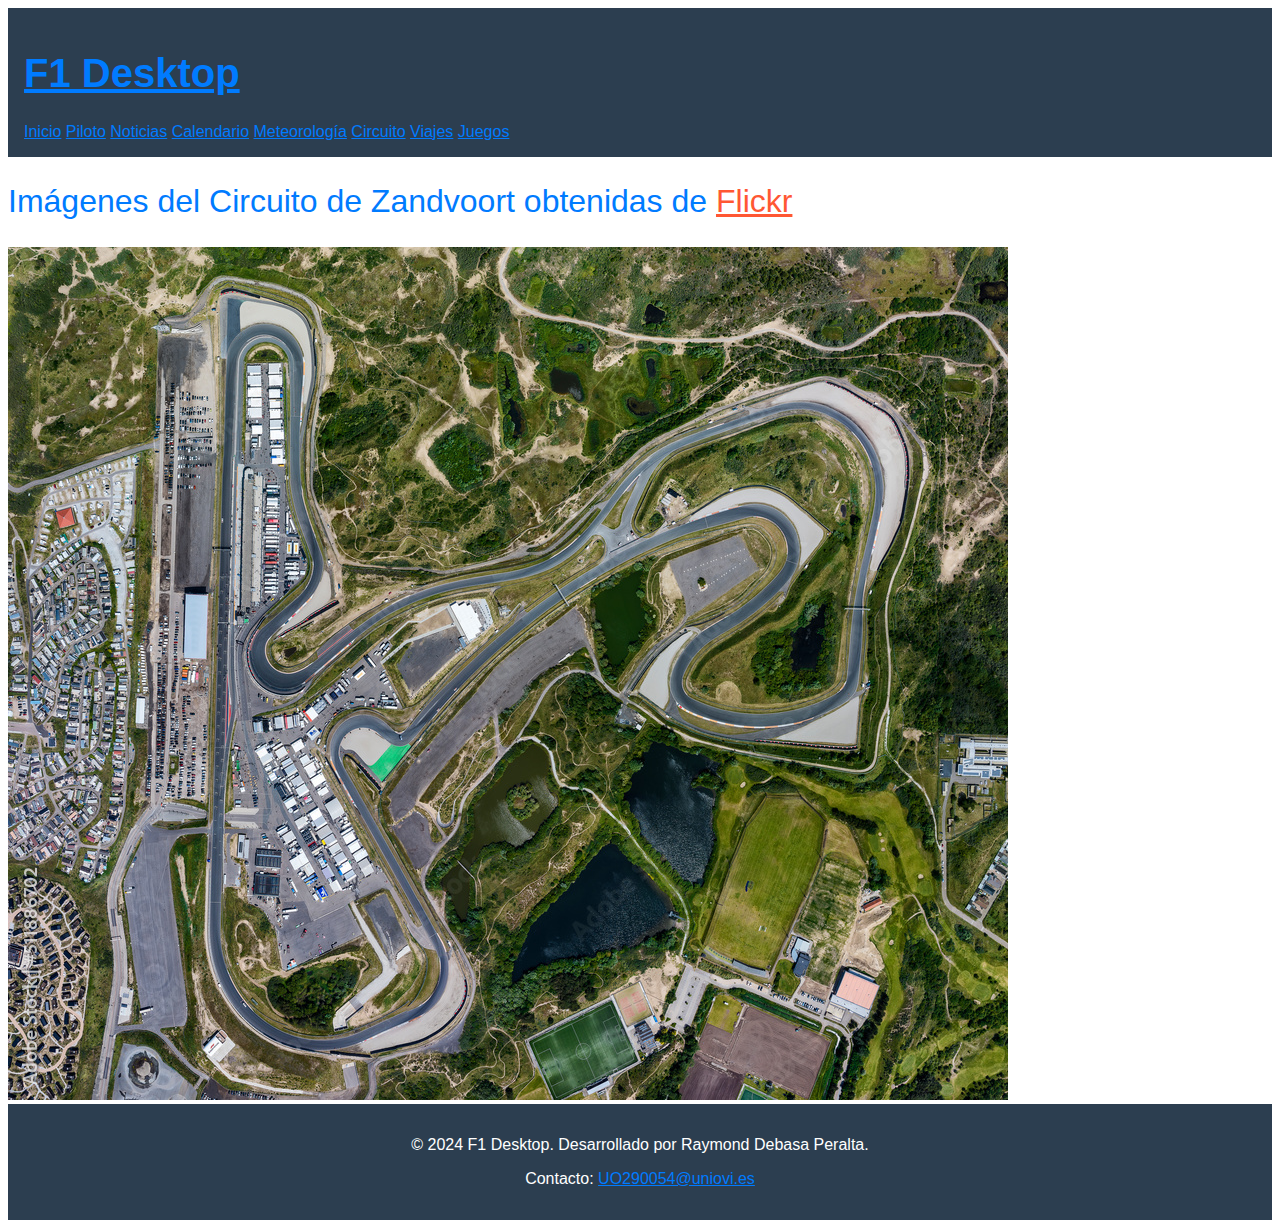
<file: index.html>
<!DOCTYPE HTML>
<html lang="es">
<head>
    <!-- Datos que describen el documento -->
    <meta charset="UTF-8" />
    <meta name="author" content="Raymond Deabsa Peralta" />
    <meta name="description" content="Aquí cada documento debe tener la descripción del contenido concreto del mismo" />
    <meta name="keywords" content="Aquí cada documento debe tener la lista de las palabras clave del mismo separadas por comas" />
    <meta name="viewport" content="width=device-width, initial-scale=1.0" />

    <title>F1 Desktop</title>
    <link rel="icon" href="multimedia/imagenes/favicon.ico">
    <link rel="stylesheet" type="text/css" href="estilo/estilo.css" />

</head>
<body>
    <!-- Header agrupando el título y la navegación -->
    <header>
        <h1><a href="index.html">F1 Desktop</a></h1>
        <nav>
            <a href="index.html" accesskey="1" tabindex="1">Inicio</a>
            <a href="piloto.html" accesskey="2" tabindex="2">Piloto</a>
            <a href="noticias.html" accesskey="3" tabindex="3">Noticias</a>
            <a href="calendario.html" accesskey="4" tabindex="4">Calendario</a>
            <a href="meteorologia.html" accesskey="5" tabindex="5">Meteorología</a>
            <a href="circuito.html" accesskey="6" tabindex="6">Circuito</a>
            <a href="viajes.html" accesskey="7" tabindex="7">Viajes</a>
            <a href="juegos.html" accesskey="8" tabindex="8">Juegos</a>
        </nav>
    </header>

    <section id="imagenes">
        <h2>Imágenes del Circuito de Zandvoort obtenidas de 
            <a href="https://www.flickr.com/">Flickr</a>
        </h2>
        <!-- Imagen por defecto -->
        <img src="multimedia/imagenes/zandvoort.jpg" 
             alt="Vista del Circuito de Zandvoort" 
             title="Imagen estática del Circuito de Zandvoort">
        <noscript>
            <p>Por favor, activa JavaScript para ver más imágenes.</p>
        </noscript>
    </section>
    

    <script src="https://code.jquery.com/jquery-3.6.0.min.js"></script>
    <script src="js/fondo.js"></script>
    <footer>
        <p>&copy; 2024 F1 Desktop. Desarrollado por Raymond Debasa Peralta.</p>
        <p>Contacto: <a href="mailto:raymond@example.com">UO290054@uniovi.es</a></p>
    </footer>
</body>
</html>
</file>
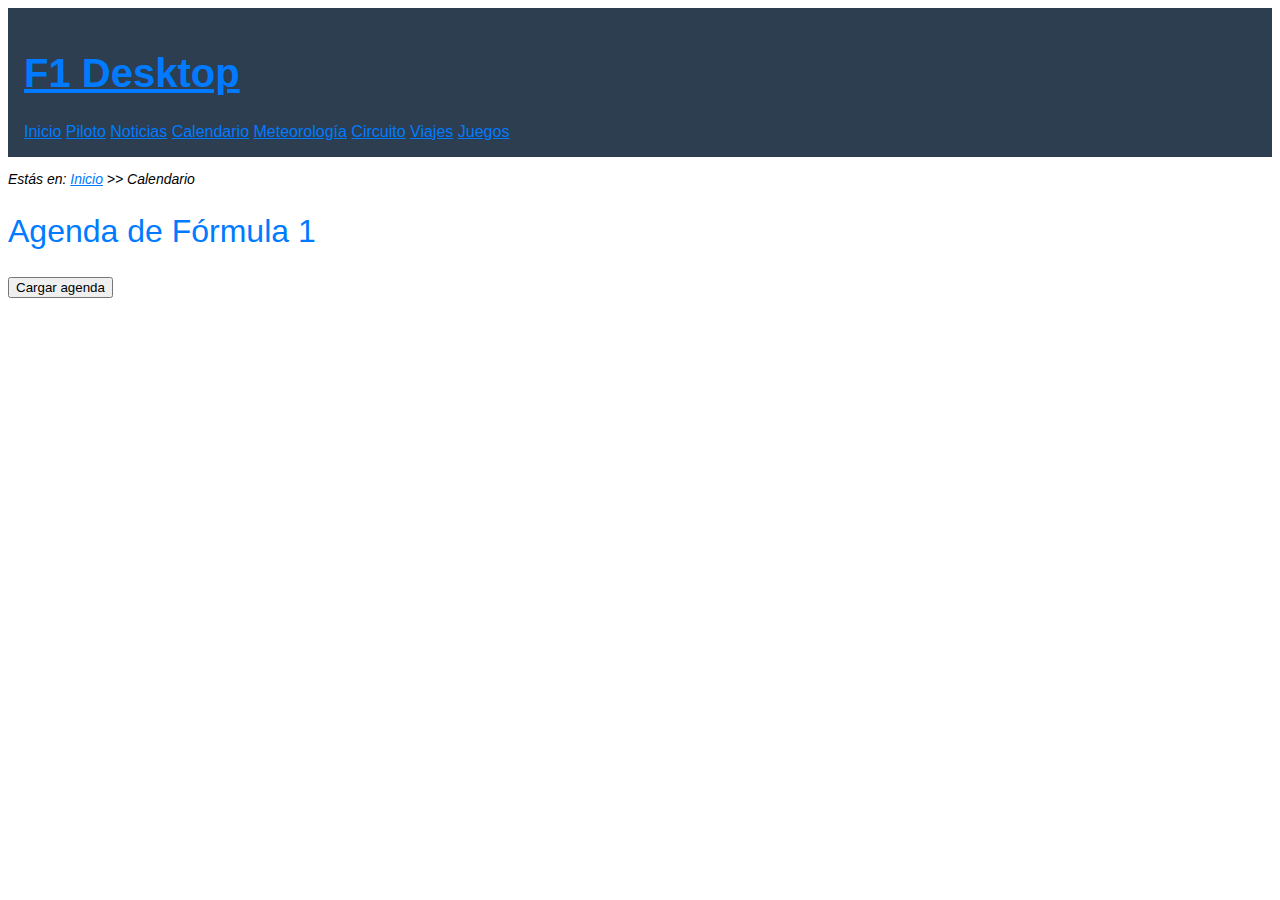
<file: calendario.html>
<!DOCTYPE HTML>
<html lang="es">
<head>
    <meta charset="UTF-8" />
    <meta name="author" content="Raymond Deabsa Peralta" />
    <meta name="description" content="Calendario de Fórmula 1 2024" />
    <meta name="keywords" content="F1, calendario, agenda, carreras" />
    <meta name="viewport" content="width=device-width, initial-scale=1.0" />
    <title>F1 Desktop</title>
    <link rel="stylesheet" type="text/css" href="estilo/estilo.css" />
    <link rel="stylesheet" type="text/css" href="estilo/agenda_grid.css">
</head>
<body>
    <header>
        <h1><a href="index.html">F1 Desktop</a></h1>
        <nav>
            <a href="index.html" accesskey="1" tabindex="1">Inicio</a>
            <a href="piloto.html" accesskey="2" tabindex="2">Piloto</a>
            <a href="noticias.html" accesskey="3" tabindex="3">Noticias</a>
            <a href="calendario.html" accesskey="4" tabindex="4">Calendario</a>
            <a href="meteorologia.html" accesskey="5" tabindex="5">Meteorología</a>
            <a href="circuito.html" accesskey="6" tabindex="6">Circuito</a>
            <a href="viajes.html" accesskey="7" tabindex="7">Viajes</a>
            <a href="juegos.html" accesskey="8" tabindex="8">Juegos</a>
        </nav>
    </header>
    <p>Estás en: <a href="index.html">Inicio</a> >> Calendario</p>
    <section id="inicio">
      <h2>Agenda de Fórmula 1</h2>
      <button id="cargarAgenda">Cargar agenda</button>
  </section>
  
  <section id="agenda">
      <!-- Aquí se mostrarán los eventos -->
  </section>
  
    <script src="https://code.jquery.com/jquery-3.6.0.min.js"></script>
    <script src="js/agenda.js"></script>
    <script>
        $(document).ready(function() {
            const agenda = new AgendaF1();

            // Asociar evento al botón
            $('#cargarAgenda').click(function() {
                agenda.obtenerEventos();
            });
        });
    </script>
</body>
</html>
</file>
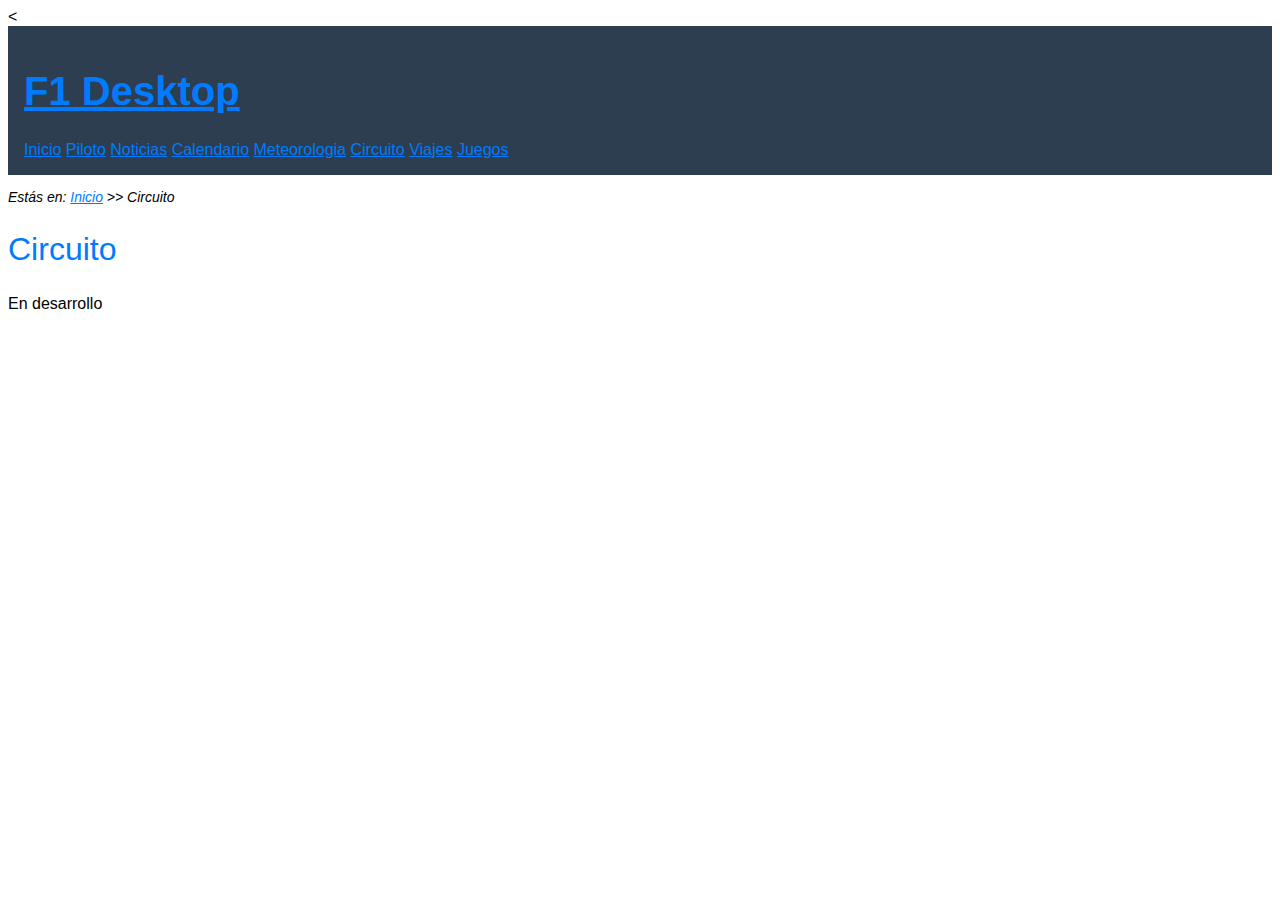
<file: circuito.html>
<!DOCTYPE HTML>
<html lang="es">
<head>
 <!-- Datos que describen el documento -->
 <meta charset="UTF-8" />
 <meta name ="author" content ="Raymond Deabsa Peralta" />
 <meta name ="description" content ="aquí cada documento debe tener la
 descripción del contenido concreto del mismo" />
 <meta name ="keywords" content ="aquí cada documento debe tener la lista
de las palabras clave del mismo separadas por comas" />
<meta name ="viewport" content ="width=device-width, initial-scale=1.0" />

 <title>F1 Desktop</title>
 
 
 <link rel="stylesheet" type="text/css" href="estilo/estilo.css" />
</head>
< <!-- Header agrupando el título y la navegación -->
<header>
    <h1><a href="index.html">F1 Desktop</a></h1>
    <nav>
        <a href="index.html" accesskey="1" tabindex="1">Inicio</a>
        <a href="piloto.html" accesskey="2" tabindex="2">Piloto</a>
        <a href="noticias.html" accesskey="3" tabindex="3">Noticias</a>
        <a href="calendario.html" accesskey="4" tabindex="4">Calendario</a>
        <a href="meteorologia.html" accesskey="5" tabindex="5">Meteorologia</a>
        <a href="circuito.html" accesskey="6" tabindex="6">Circuito</a>
        <a href="viajes.html" accesskey="7" tabindex="7">Viajes</a>
        <a href="juegos.html" accesskey="8" tabindex="8">Juegos</a>
    </nav>
</header>
<!-- Migas de navegación -->
<p>Estás en: <a href="index.html">Inicio</a> >> Circuito</p>
 <h2>Circuito</h2> 
 <p>En desarrollo</p>


</body>
</html>
</file>
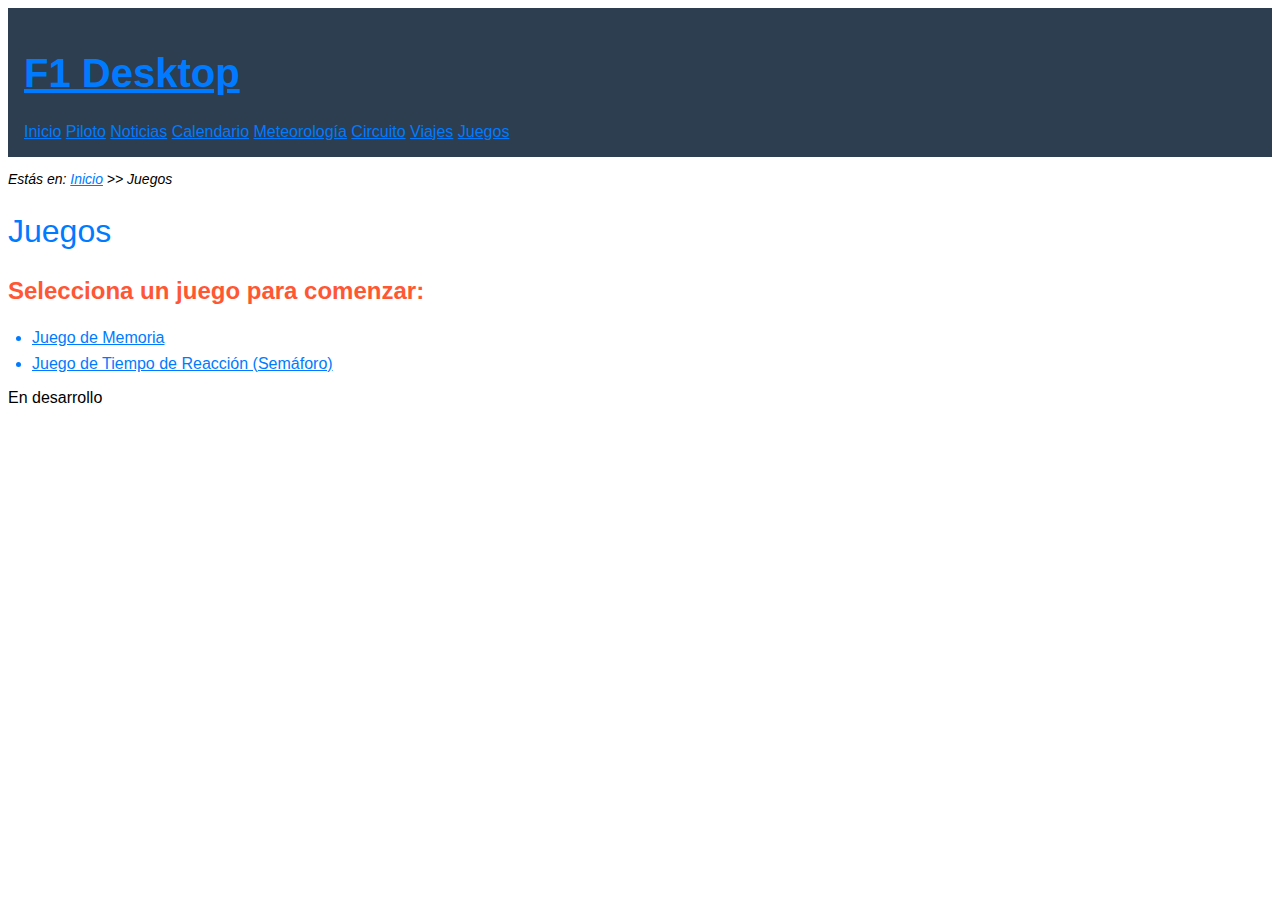
<file: juegos.html>
<!DOCTYPE HTML>
<html lang="es">
<head>
 <!-- Datos que describen el documento -->
 <meta charset="UTF-8" />
 <meta name ="author" content ="Raymond Deabsa Peralta" />
 <meta name ="description" content ="aquí cada documento debe tener la
 descripción del contenido concreto del mismo" />
 <meta name ="keywords" content ="aquí cada documento debe tener la lista
de las palabras clave del mismo separadas por comas" />
<meta name ="viewport" content ="width=device-width, initial-scale=1.0" />

<title>F1 Desktop</title>
 
 <link rel="stylesheet" type="text/css" href="estilo/estilo.css" />
</head>
<body>
  <!-- Header agrupando el título y la navegación -->
  <header>
    <h1><a href="index.html">F1 Desktop</a></h1>
    <nav>
        <a href="index.html" accesskey="1" tabindex="1">Inicio</a>
        <a href="piloto.html" accesskey="2" tabindex="2">Piloto</a>
        <a href="noticias.html" accesskey="3" tabindex="3">Noticias</a>
        <a href="calendario.html" accesskey="4" tabindex="4">Calendario</a>
        <a href="meteorologia.html" accesskey="5" tabindex="5">Meteorología</a>
        <a href="circuito.html" accesskey="6" tabindex="6">Circuito</a>
        <a href="viajes.html" accesskey="7" tabindex="7">Viajes</a>
        <a href="juegos.html" accesskey="8" tabindex="8">Juegos</a>
    </nav>
  </header>

  <!-- Migas de navegación -->
  <p>Estás en: <a href="index.html">Inicio</a> >> Juegos</p>

  <h2>Juegos</h2> 

  <!-- Menú de juegos -->
  <section>
    <h3>Selecciona un juego para comenzar:</h3>
    <nav>
      <ul>
        <li><a href="memoria.html">Juego de Memoria</a></li>
        <li><a href="semaforo.html">Juego de Tiempo de Reacción (Semáforo)</a></li>
        <!-- Aquí podrás agregar más juegos en el futuro -->
      </ul>
    </nav>
  </section>

  <p>En desarrollo</p>

</body>
</html>
</file>
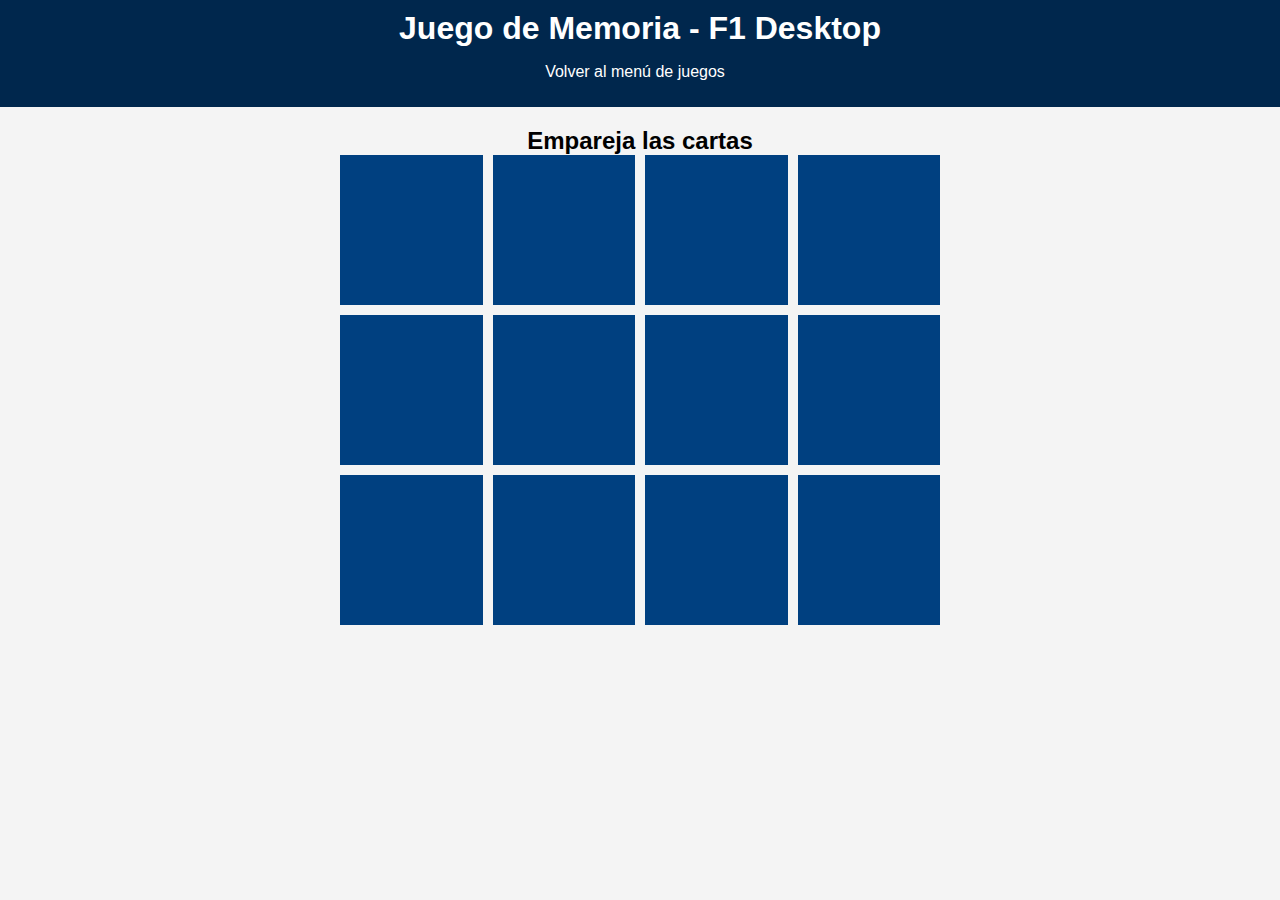
<file: memoria.html>
<!DOCTYPE html>
<html lang="es">
<head>
    <meta charset="UTF-8">
    <meta name="viewport" content="width=device-width, initial-scale=1.0">
    <meta name="author" content="Raymond Deabsa Peralta">
    <meta name="description" content="Juego de memoria basado en F1 para el proyecto F1 Desktop.">
    <meta name="keywords" content="F1, memoria, juego, Fórmula 1, Desktop">
    <title>Juego de Memoria</title>
    <link rel="stylesheet" href="estilo/memoria.css">
    <script src="js/memoria.js" defer></script>
</head>
<body>
    <header>
        <h1>Juego de Memoria - F1 Desktop</h1>
        <nav>
            <ul>
                <li><a href="juegos.html">Volver al menú de juegos</a></li>
            </ul>
        </nav>
    </header>

    <main>
        <section id="tablero-memoria">
            <h2>Empareja las cartas</h2>
            <div class="tablero">
                <div class="card" data-element="RedBull">
                    <div class="front-face"></div>
                    <div class="back-face"><img src="multimedia/imagenes/redbull-logo.svg" alt="RedBull"></div>
                </div>
                <div class="card" data-element="RedBull">
                    <div class="front-face"></div>
                    <div class="back-face"><img src="multimedia/imagenes/redbull-logo.svg" alt="RedBull"></div>
                </div>

                <div class="card" data-element="Ferrari">
                    <div class="front-face"></div>
                    <div class="back-face"><img src="multimedia/imagenes/ferrari-logo.svg" alt="Ferrari"></div>
                </div>
                <div class="card" data-element="Ferrari">
                    <div class="front-face"></div>
                    <div class="back-face"><img src="multimedia/imagenes/ferrari-logo.svg" alt="Ferrari"></div>
                </div>

                <div class="card" data-element="Mercedes">
                    <div class="front-face"></div>
                    <div class="back-face"><img src="multimedia/imagenes/mercedes-logo.svg" alt="Mercedes"></div>
                </div>
                <div class="card" data-element="Mercedes">
                    <div class="front-face"></div>
                    <div class="back-face"><img src="multimedia/imagenes/mercedes-logo.svg" alt="Mercedes"></div>
                </div>

                <div class="card" data-element="McLaren">
                    <div class="front-face"></div>
                    <div class="back-face"><img src="multimedia/imagenes/mclaren-logo.svg" alt="McLaren"></div>
                </div>
                <div class="card" data-element="McLaren">
                    <div class="front-face"></div>
                    <div class="back-face"><img src="multimedia/imagenes/mclaren-logo.svg" alt="McLaren"></div>
                </div>

                <div class="card" data-element="Alpine">
                    <div class="front-face"></div>
                    <div class="back-face"><img src="multimedia/imagenes/alpine-logo.svg" alt="Alpine"></div>
                </div>
                <div class="card" data-element="Alpine">
                    <div class="front-face"></div>
                    <div class="back-face"><img src="multimedia/imagenes/alpine-logo.svg" alt="Alpine"></div>
                </div>

                <div class="card" data-element="AstonMartin">
                    <div class="front-face"></div>
                    <div class="back-face"><img src="multimedia/imagenes/astonmartin-logo.svg" alt="Aston Martin"></div>
                </div>
                <div class="card" data-element="AstonMartin">
                    <div class="front-face"></div>
                    <div class="back-face"><img src="multimedia/imagenes/astonmartin-logo.svg" alt="Aston Martin"></div>
                </div>
            </div>
             <!-- Botón de nueva partida, inicialmente oculto -->
             <div id="nueva-partida-container" style="display: none; margin-top: 20px;">
                <button id="nueva-partida-btn">Nueva Partida</button>
            </div>
        </section>
    </main>
</body>
</html>
</file>
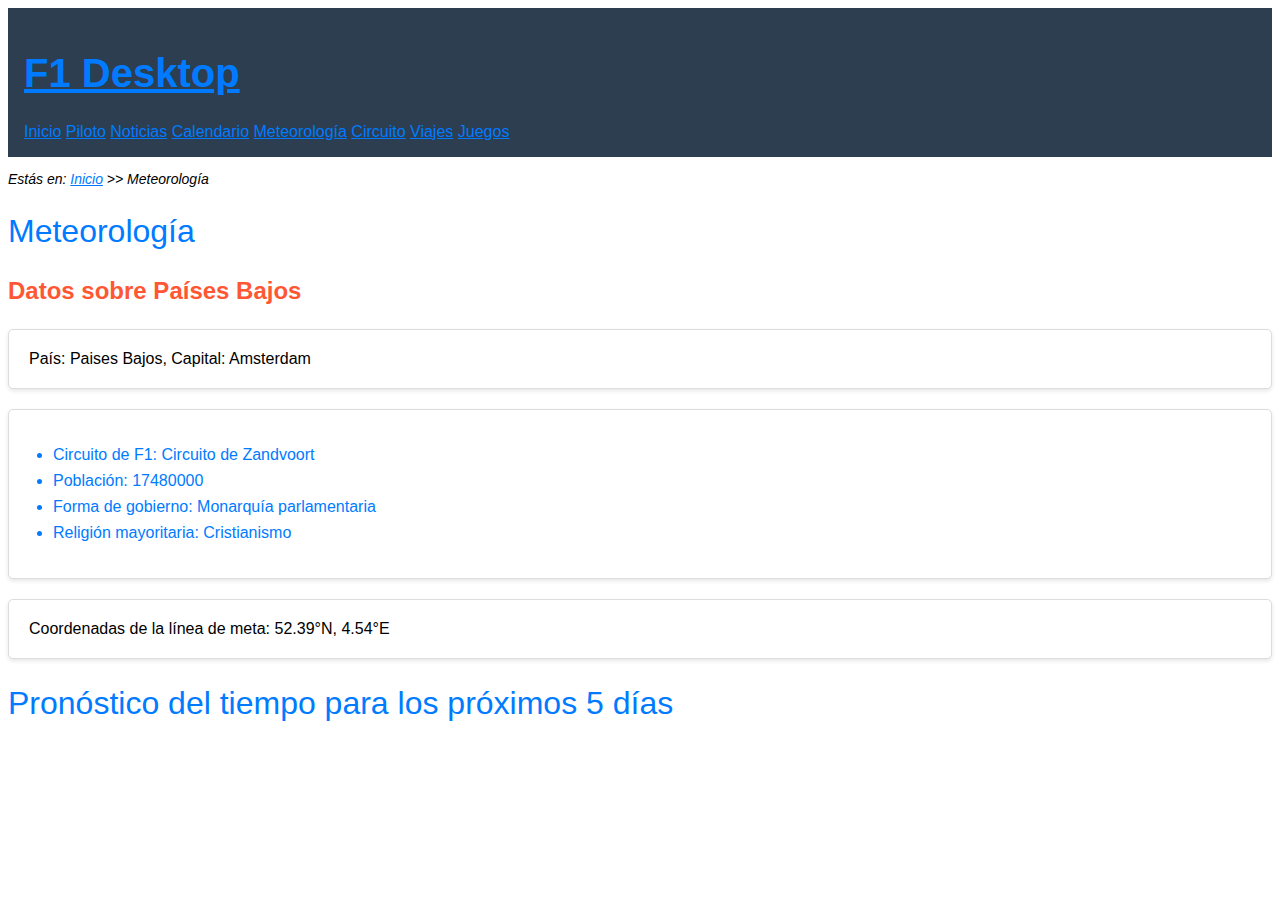
<file: meteorologia.html>
<!DOCTYPE HTML>
<html lang="es">
<head>
    <!-- Datos que describen el documento -->
    <meta charset="UTF-8" />
    <meta name="author" content="Raymond Deabsa Peralta" />
    <meta name="description" content="aquí cada documento debe tener la descripción del contenido concreto del mismo" />
    <meta name="keywords" content="aquí cada documento debe tener la lista de las palabras clave del mismo separadas por comas" />
    <meta name="viewport" content="width=device-width, initial-scale=1.0" />

    <title>F1 Desktop</title>
    <link rel="stylesheet" type="text/css" href="estilo/estilo.css" />
    <link rel="stylesheet" type="text/css" href="estilo/article_elements.css">

    <!-- Incluye jQuery antes de pais.js -->
    <script src="https://code.jquery.com/jquery-3.6.0.min.js"></script>
    <script src="js/pais.js"></script>
    
</head>
<body>
    <!-- Header agrupando el título y la navegación -->
    <header>
        <h1><a href="index.html">F1 Desktop</a></h1>
        <nav>
            <a href="index.html" accesskey="1" tabindex="1">Inicio</a>
            <a href="piloto.html" accesskey="2" tabindex="2">Piloto</a>
            <a href="noticias.html" accesskey="3" tabindex="3">Noticias</a>
            <a href="calendario.html" accesskey="4" tabindex="4">Calendario</a>
            <a href="meteorologia.html" accesskey="5" tabindex="5">Meteorología</a>
            <a href="circuito.html" accesskey="6" tabindex="6">Circuito</a>
            <a href="viajes.html" accesskey="7" tabindex="7">Viajes</a>
            <a href="juegos.html" accesskey="8" tabindex="8">Juegos</a>
        </nav>
    </header>

    <!-- Migas de navegación -->
    <p>Estás en: <a href="index.html">Inicio</a> >> Meteorología</p>

    <!-- Información de Países Bajos -->
    <h2>Meteorología</h2>
    <section>
        <h3>Datos sobre Países Bajos</h3>
        <article id="info-principal"></article>
        <article id="info-secundaria"></article>
        <article id="coordenadas-meta"></article>
    </section>

    <!-- Contenedor del pronóstico del tiempo -->
    <section id="pronostico">
        <h2>Pronóstico del tiempo para los próximos 5 días</h2>
    </section>

    <!-- Script para inicializar el objeto País y mostrar la información y pronóstico -->
    <script>
        $(document).ready(function() {
            // Creación del objeto Países Bajos y mostrar la información
            const paisesBajos = new Pais('Paises Bajos', 'Amsterdam', 'Circuito de Zandvoort', 17480000);
            paisesBajos.setAtributosExtras('Monarquía parlamentaria', '52.39°N, 4.54°E', 'Cristianismo');

            // Insertar la información del país en los contenedores
            $('#info-principal').html(paisesBajos.getInfoPrincipal());
            $('#info-secundaria').html(paisesBajos.getInfoSecundaria());
            $('#coordenadas-meta').html(`Coordenadas de la línea de meta: ${paisesBajos.coordenadasMeta}`);

            // Llamada para obtener el pronóstico
            paisesBajos.obtenerPronostico();
        });
    </script>
</body>
</html>
</file>
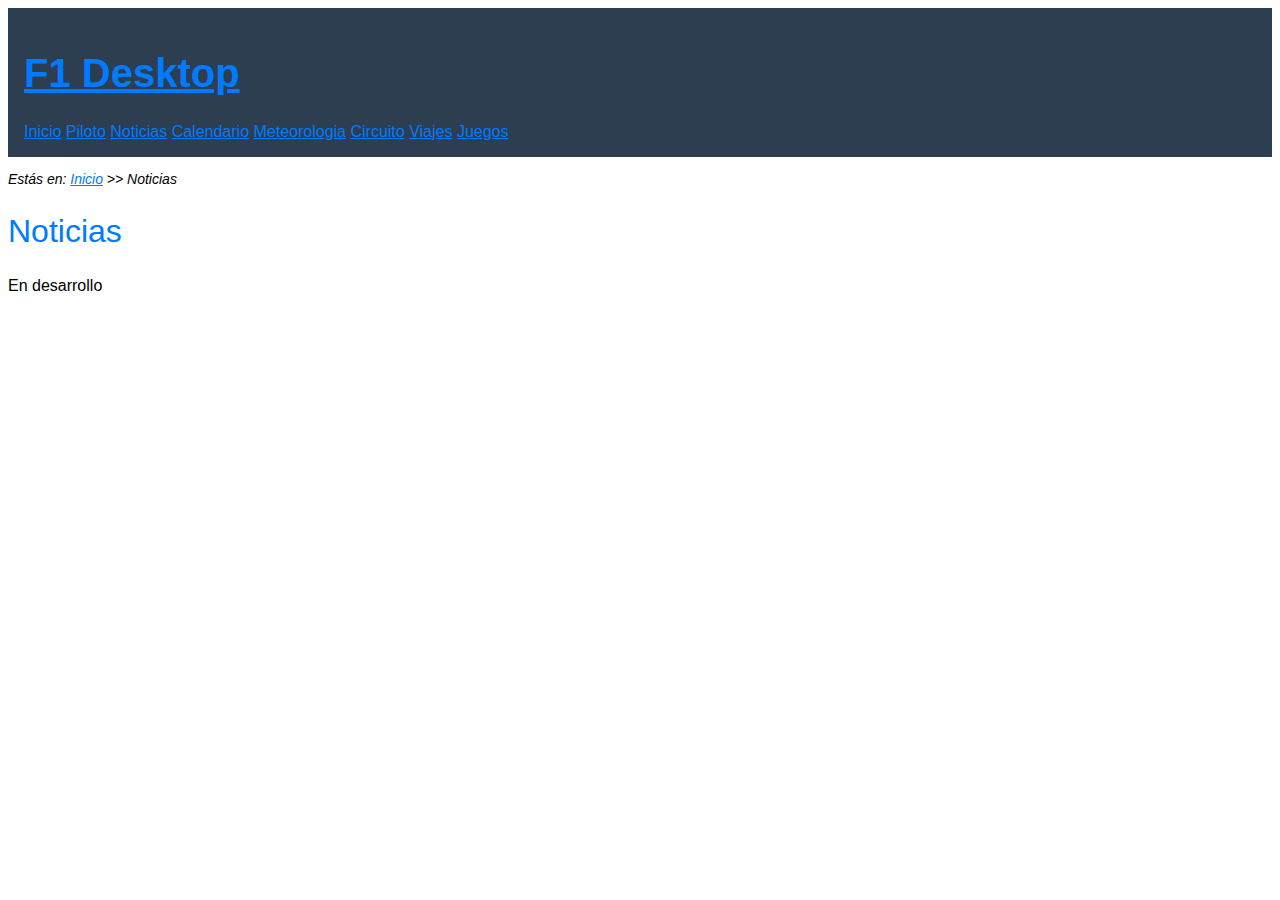
<file: noticias.html>
<!DOCTYPE HTML>
<html lang="es">
<head>
 <!-- Datos que describen el documento -->
 <meta charset="UTF-8" />
 <meta name ="author" content ="Raymond Deabsa Peralta" />
 <meta name ="description" content ="aquí cada documento debe tener la
 descripción del contenido concreto del mismo" />
 <meta name ="keywords" content ="aquí cada documento debe tener la lista
de las palabras clave del mismo separadas por comas" />
<meta name ="viewport" content ="width=device-width, initial-scale=1.0" />

<title>F1 Desktop</title>
 
 
 <link rel="stylesheet" type="text/css" href="estilo/estilo.css" />
</head>
<body>
  <!-- Header agrupando el título y la navegación -->
  <header>
    <h1><a href="index.html">F1 Desktop</a></h1>
    <nav>
        <a href="index.html" accesskey="1" tabindex="1">Inicio</a>
        <a href="piloto.html" accesskey="2" tabindex="2">Piloto</a>
        <a href="noticias.html" accesskey="3" tabindex="3">Noticias</a>
        <a href="calendario.html" accesskey="4" tabindex="4">Calendario</a>
        <a href="meteorologia.html" accesskey="5" tabindex="5">Meteorologia</a>
        <a href="circuito.html" accesskey="6" tabindex="6">Circuito</a>
        <a href="viajes.html" accesskey="7" tabindex="7">Viajes</a>
        <a href="juegos.html" accesskey="8" tabindex="8">Juegos</a>
    </nav>
</header>
<!-- Migas de navegación -->
<p>Estás en: <a href="index.html">Inicio</a> >> Noticias</p>
 <h2>Noticias</h2> 
 <p>En desarrollo</p>


</body>
</html>
</file>
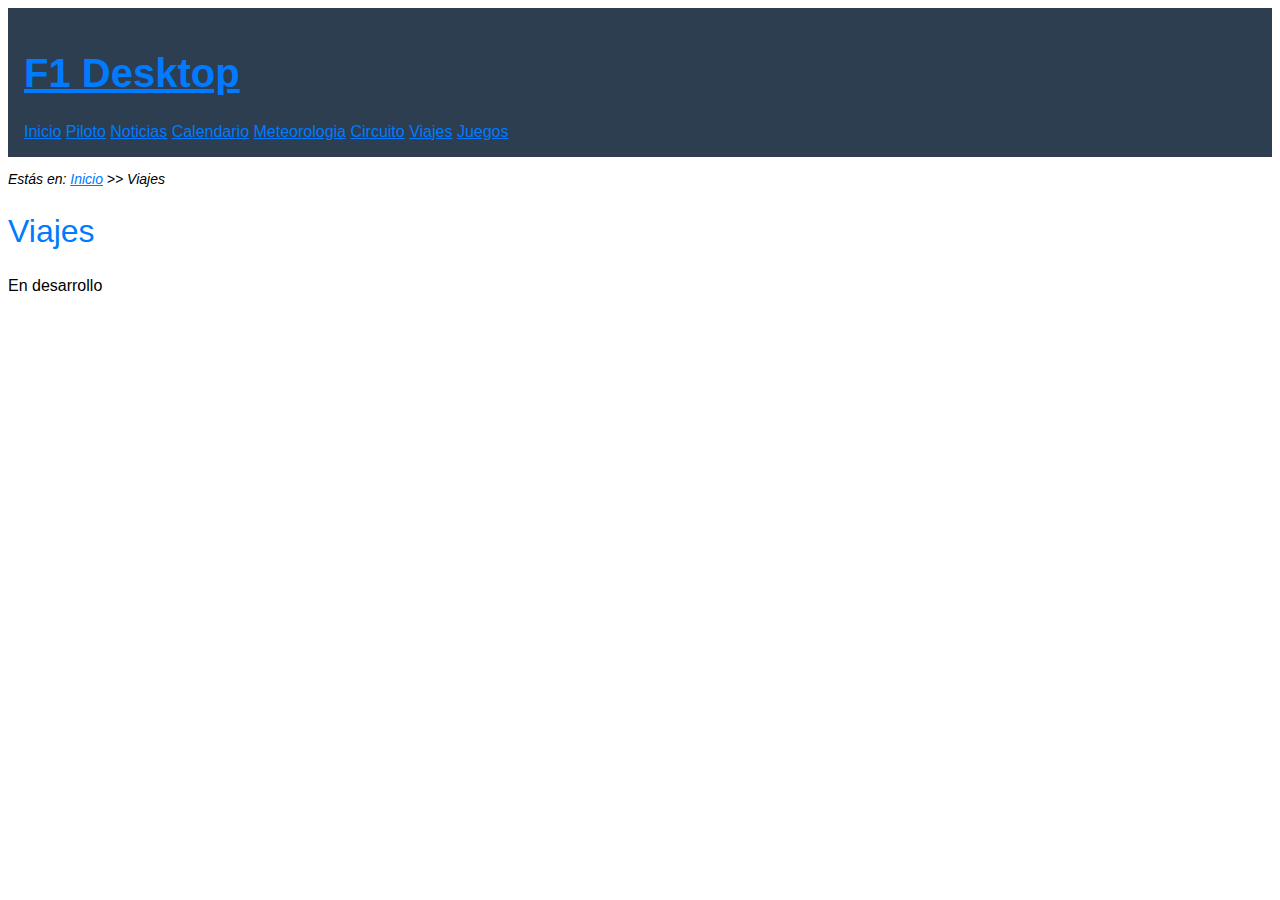
<file: viajes.html>
<!DOCTYPE HTML>
<html lang="es">
<head>
 <!-- Datos que describen el documento -->
 <meta charset="UTF-8" />
 <meta name ="author" content ="Raymond Deabsa Peralta" />
 <meta name ="description" content ="aquí cada documento debe tener la
 descripción del contenido concreto del mismo" />
 <meta name ="keywords" content ="aquí cada documento debe tener la lista
de las palabras clave del mismo separadas por comas" />
<meta name ="viewport" content ="width=device-width, initial-scale=1.0" />

<title>F1 Desktop</title>
 
 
 <link rel="stylesheet" type="text/css" href="estilo/estilo.css" />
</head>
<body>
 <!-- Header agrupando el título y la navegación -->
 <header>
  <h1><a href="index.html">F1 Desktop</a></h1>
  <nav>
      <a href="index.html" accesskey="1" tabindex="1">Inicio</a>
      <a href="piloto.html" accesskey="2" tabindex="2">Piloto</a>
      <a href="noticias.html" accesskey="3" tabindex="3">Noticias</a>
      <a href="calendario.html" accesskey="4" tabindex="4">Calendario</a>
      <a href="meteorologia.html" accesskey="5" tabindex="5">Meteorologia</a>
      <a href="circuito.html" accesskey="6" tabindex="6">Circuito</a>
      <a href="viajes.html" accesskey="7" tabindex="7">Viajes</a>
      <a href="juegos.html" accesskey="8" tabindex="8">Juegos</a>
  </nav>
</header>
<!-- Migas de navegación -->
<p>Estás en: <a href="index.html">Inicio</a> >> Viajes</p>
 <h2>Viajes</h2> 
 <p>En desarrollo</p>


</body>
</html>
</file>
<file: estilo/estilo.css>
/* datos personales: Raymond Debasa Peralta , UO290054 */
/* Gama cromática seleccionada:
   - Fondo principal: #FFFFFF (blanco)
   - Color de texto: #000000 (negro)
   - Color principal: #007BFF (azul brillante)
   - Color de acento: #FF5733 (naranja brillante)
   - Fondo de encabezado y pie de página: #2C3E50 (azul oscuro)
*/

/*=========================== */
/* Estilos Generales         */
/*===========================*/

/* Especificidad 001 */
body {
  font-family: Arial, sans-serif;
  background-color: #FFFFFF; /* Fondo blanco */
  color: #000000; /* Texto negro */
}

/* Especificidad 001 - Estilo para el pie de página */
footer {
  background-color: #2C3E50; /* Fondo azul oscuro */
  color: #FFFFFF; /* Texto blanco */
  padding: 1rem;
  text-align: center;
}

/* Especificidad 001 - Estilo para el encabezado */
header {
  background-color: #2C3E50; /* Fondo azul oscuro */
  padding: 1rem;
  color: #FFFFFF; /* Texto blanco */
}

/*===========================*/
/* Estilos de Títulos        */
/*===========================*/

/* Especificidad 001 */
h1 {
  font-size: 2.5rem;
  font-weight: bold;
  background-color: #2C3E50; /* Azul brillante */
  color: #FFFFFF;
}

/* Especificidad 002 - Elimina subrayado del enlace dentro del h1 */
h1 a {
  text-decoration: none; /* Elimina subrayado */
}

/* Especificidad 001 */
h2 {
  font-size: 2rem;
  font-weight: normal;
  color: #007BFF; /* Azul brillante */
}

/* Especificidad 001 */
h3 {
  font-size: 1.5rem;
  font-weight: bold;
  color: #FF5733; /* Naranja brillante */
}

/* Especificidad 001 */
h4 {
  font-size: 1.2rem;
  font-weight: normal;
  color: #007BFF; /* Azul brillante */
}

/* Especificidad 001 */
h5 {
  font-size: 1rem;
  font-weight: bold;
  color: #FF5733; /* Naranja brillante */
}

/* Especificidad 001 */
h6 {
  font-size: 0.9rem;
  font-weight: normal;
  color: #007BFF; /* Azul brillante */
}

/*===========================*/
/* Estilos de Navegación     */
/*===========================*/

/* Especificidad 011 - Estilo para las migas de navegación (p debajo del header) */
header + p {
  font-size: 0.875rem; /* Tamaño de texto reducido */
  font-style: italic;  /* Cursiva para diferenciar */
  color: #000000;      /* Texto negro */
}

/*===========================*/
/* Estilos de Enlaces        */
/*===========================*/

/* Cambiar color a los links */
/* Especificidad 011 */
a:link {
  color: #007BFF; /* Azul brillante */
  text-decoration: underline;
}

/* Especificidad 011 */
a:visited {
  color: #FF5733; /* Naranja brillante */
}

/* Especificidad 002 - Estilo para enlaces externos no visitados */
a[href^="http"]:not([href*="f1desktop.com"]):link {
  color: #FF5733; /* Naranja brillante */
  text-decoration: underline; /* Subrayado para indicar que es un enlace */
}

/* Especificidad 002 - Estilo para enlaces externos visitados */
a[href^="http"]:not([href*="f1desktop.com"]):visited {
  color: #007BFF; /* Azul brillante para enlaces visitados */
}

/* Especificidad 002 - Estilo para enlaces externos al pasar el cursor (hover) */
a[href^="http"]:not([href*="f1desktop.com"]):hover {
  color: #FF4500; /* Naranja más claro */
  text-decoration: none; /* Elimina el subrayado al pasar el cursor */
}

/* Especificidad 002 - Estilo para enlaces externos en foco (focus) */
a[href^="http"]:not([href*="f1desktop.com"]):focus {
  outline: 2px dotted #FF5733; /* Resaltar con borde punteado al obtener foco */
}

/* Especificidad 002 - Estilo para enlaces externos activos (active) */
a[href^="http"]:not([href*="f1desktop.com"]):active {
  color: #2C3E50; /* Azul oscuro cuando el enlace está activo */
}

/*===========================*/
/* Estilos de Listas         */
/*===========================*/

/* Especificidad 001 - Estilo para listas no ordenadas */
ul {
  list-style-type: disc; /* Viñetas de disco por defecto */
  padding-left: 1.5rem; /* Espaciado a la izquierda */
  margin-bottom: 1rem; /* Espacio por debajo de la lista */
  font-size: 1rem; /* Tamaño de fuente para la lista */
}

/* Especificidad 002 - Estilo para elementos de listas no ordenadas */
ul li {
  color: #007BFF; /* Azul brillante */
  margin-bottom: 0.5rem; /* Espaciado entre elementos */
}

/* Especificidad 001 - Estilo para listas ordenadas */
ol {
  list-style-type: upper-alpha; /* Letras mayúsculas como viñetas */
  padding-left: 1.5rem; /* Espaciado a la izquierda */
  margin-bottom: 1rem; /* Espacio por debajo de la lista */
  font-size: 1rem; /* Tamaño de fuente para la lista */
}

/* Especificidad 002 - Estilo para elementos de listas ordenadas */
ol li {
  color: #FF5733; /* Naranja brillante */
  margin-bottom: 0.5rem; /* Espaciado entre elementos */
}

/* Especificidad 001 - Estilo para listas anidadas */
ul ul {
  list-style-type: circle; /* Viñetas de círculo para listas anidadas */
  padding-left: 1.5rem; /* Espaciado a la izquierda */
}

/* Especificidad 002 - Estilo para elementos de listas anidadas */
ul ul li {
  color: #000000; /* Color de texto negro */
  font-style: italic; /* Cursiva para distinguir elementos anidados */
  margin-bottom: 0.25rem; /* Espaciado más pequeño entre elementos anidados */
}

/* Especificidad 003 - Estilo para listas anidadas dentro de listas ordenadas */
ol ol {
  list-style-type: lower-roman; /* Números romanos para listas anidadas en listas ordenadas */
  padding-left: 1.5rem; /* Espaciado a la izquierda */
}

/* Especificidad 002 - Estilo para elementos de listas anidadas dentro de listas ordenadas */
ol ol li {
  color: #007BFF; /* Color de texto azul brillante */
  margin-bottom: 0.25rem; /* Espaciado entre elementos anidados */
}

/*===========================*/
/* Estilos para la Lista de Definición  */
/*===========================*/

/* Especificidad 002 - Estilo para el término a definir (dt) */
dl dt {
  font-weight: bold; /* Hacer el término en negrita */
  font-size: 1.2rem; /* Aumentar el tamaño de la fuente */
  color: #FF5733; /* Color naranja brillante */
  background-color: #F0F8FF; /* Fondo azul claro para resaltar el término */
  padding: 0.5rem; /* Espaciado interno */
  border-radius: 4px; /* Bordes redondeados */
  margin: 0.5rem 0; /* Espaciado vertical */
  transition: background-color 0.3s ease; /* Suavizar el cambio de color de fondo */
}

/* Efecto hover para el término a definir */
dl dt:hover {
  background-color: #FFDAB9; /* Cambiar a un naranja suave al pasar el mouse */
}

/* Especificidad 002 - Estilo para la definición (dd) */
dl dd {
  margin-left: 1.5rem; /* Espaciado a la izquierda */
  color: #000000; /* Color de texto negro */
  font-size: 1rem; /* Tamaño de fuente normal */
  line-height: 1.5; /* Espaciado entre líneas */
  background-color: #FFFFFF; /* Fondo blanco */
  padding: 0.5rem; /* Espaciado interno */
  border-left: 4px solid #FF5733; /* Borde izquierdo naranja brillante para destacar */
  transition: border-left-color 0.3s ease; /* Suavizar el cambio de color del borde */
}

/* Efecto hover para la definición */
dl dd:hover {
  border-left-color: #FF4500; /* Cambiar a un naranja más claro al pasar el mouse */
}

/*===========================*/
/* Estilos de Tablas         */
/*===========================*/

/* Especificidad 001 */
table {
  border-collapse: collapse;
  width: 100%;
  margin: 1.25rem 0;
}

/* Especificidad 002 */
thead th {
  background-color: #007BFF; /* Azul brillante */
  color: #FFFFFF;
  font-weight: bold;
  padding: 1rem;
  text-align: left;
}

/* Especificidad 002 */
tbody td {
  border: 0.0625rem solid #FF5733; /* Naranja brillante */
  padding: 1rem;
  text-align: center;
}

/* Especificidad 013 */
tbody tr:nth-child(odd) {
  background-color: #007BFF; /* Azul brillante */
  color: #FFFFFF;
}

/*===========================*/
/* Estilos de Multimedia      */
/*===========================*/

/* Especificidad 001 - Adaptabilidad para imágenes */
img {
  max-width: 100%; /* La imagen no excederá el ancho de su contenedor */
  height: auto; /* Mantiene la proporción de la imagen */
}

/* Especificidad 001 - Adaptabilidad para videos */
video {
  max-width: 100%; /* El video no excederá el ancho de su contenedor */
  height: auto; /* Mantiene la proporción del video */
}

/* Especificidad 001 - Adaptabilidad para audios */
audio {
  display: block; /* Asegura que se muestre */
  margin: 1rem 0; /* Espaciado arriba y abajo */
  max-width: 100%; /* El audio no excederá el ancho de su contenedor */
  height: auto; /* Mantiene la proporción del audio */
}

/* Especificidad 001 - Contenedor para elementos multimedia */
.media-container {
  display: flex; /* Flexbox para alinear y centrar */
  justify-content: center; /* Centra horizontalmente */
  align-items: center; /* Centra verticalmente */
  margin: 1rem 0; /* Espaciado vertical */
  padding: 1rem; /* Espaciado interno */
  background-color: #FFFFFF; /* Fondo blanco */
}


/*===========================*/
/* Estilos de Media Queries   */
/*===========================*/
@media only screen and (max-width: 768px) {
  /* Especificidad 001 */
  body {
    font-size: 0.875rem; 
    margin: 0.5rem; /* Margen para el cuerpo en pantallas pequeñas */
  }
  
  /* Especificidad 002 - Ajustes en encabezados para pantallas pequeñas */
  h1 {
    font-size: 2rem; /* Reducir tamaño de h1 */
  }

  /* Especificidad 002 - Ajustes en encabezados para pantallas pequeñas */
  h2 {
    font-size: 1.5rem; /* Reducir tamaño de h2 */
  }

  /* Especificidad 002 - Ajustes en encabezados para pantallas pequeñas */
  h3 {
    font-size: 1.2rem; /* Reducir tamaño de h3 */
  }
  
  /* Especificidad 002 - Ajustes en listas para pantallas pequeñas */
  ul,
  ol {
    padding-left: 1rem; /* Reducir espaciado de listas */
  }

  /* Especificidad 002 - Ajustes en tablas para pantallas pequeñas */
  table {
    width: 100%; /* Mantener tablas dentro del ancho de la pantalla */
  }
}
</file>
<file: estilo/agenda_grid.css>
/* agenda_grid.css */

/* Estilos para el contenedor de la agenda */
#agenda {
    display: grid;
    grid-template-columns: repeat(auto-fit, minmax(15rem, 1fr)); /* Coloca los artículos en una cuadrícula responsive */
    gap: 1.25rem; /* Espacio entre artículos */
    padding: 1.25rem;
}

/* Estilos para cada artículo en la agenda */
#agenda article {
    background-color: #f8f9fa;
    border: 0.0625rem solid #ddd;
    border-radius: 0.5rem;
    padding: 1rem;
    box-shadow: 0 0.25rem 0.5rem rgba(0, 0, 0, 0.1);
}

#agenda article h3 {
    font-size: 1.25rem;
    color: #333;
    margin-bottom: 0.625rem;
}

#agenda article p {
    margin: 0.5rem 0;
    color: #555;
    font-size: 0.9rem;
}
</file>
<file: estilo/memoria.css>
/* Estilos básicos */
body {
    font-family: Arial, sans-serif;
    background-color: #f4f4f4; /* Ajusta según la paleta de tu página */
    margin: 0;
    padding: 0;
}

header {
    background-color: #00274d; /* Color de la paleta de tu página */
    color: white;
    padding: 10px 0;
    text-align: center;
}

h1, h2 {
    margin: 0;
}

nav ul {
    list-style: none;
    padding: 0;
}

nav ul li {
    display: inline;
    margin-right: 10px;
}

nav ul li a {
    color: white;
    text-decoration: none;
}

main {
    padding: 20px;
    text-align: center;
}

/* Estilos del tablero y las cartas */
.tablero {
    display: grid;
    grid-template-columns: repeat(4, 1fr);
    gap: 10px;
    max-width: 600px;
    margin: 0 auto;
}

.card {
    position: relative;
    width: 100%;
    height: 150px;
    cursor: pointer;
    transform-style: preserve-3d;
    transition: transform 0.5s;
}

.card.flip {
    transform: rotateY(180deg);
}

.front-face, .back-face {
    position: absolute;
    width: 100%;
    height: 100%;
    backface-visibility: hidden;
    display: flex;
    justify-content: center;
    align-items: center;
}

.front-face {
    background-color: #004080; /* Color oscuro de la paleta de tu página */
}

.back-face img {
    width: 80px;
    height: auto;
}

.back-face {
    background-color: #0073e6; /* Color de fondo del reverso */
    transform: rotateY(180deg);
}
</file>
<file: estilo/article_elements.css>
/* article_elements.css */

/* Estilos generales para los artículos */
article {
    padding: 1.25rem;
    background-color: #ffffff;
    border: 0.0625rem solid #ddd;
    border-radius: 0.3125rem;
    margin-bottom: 1.25rem;
    box-shadow: 0 0.125rem 0.25rem rgba(0, 0, 0, 0.1);
}

/* Encabezado de artículos */
article h3 {
    font-size: 1.5rem;
    color: #222;
    margin-bottom: 0.625rem;
}

/* Texto de párrafos dentro de artículos */
article p {
    font-size: 1rem;
    color: #666;
    line-height: 1.6;
}
</file>
